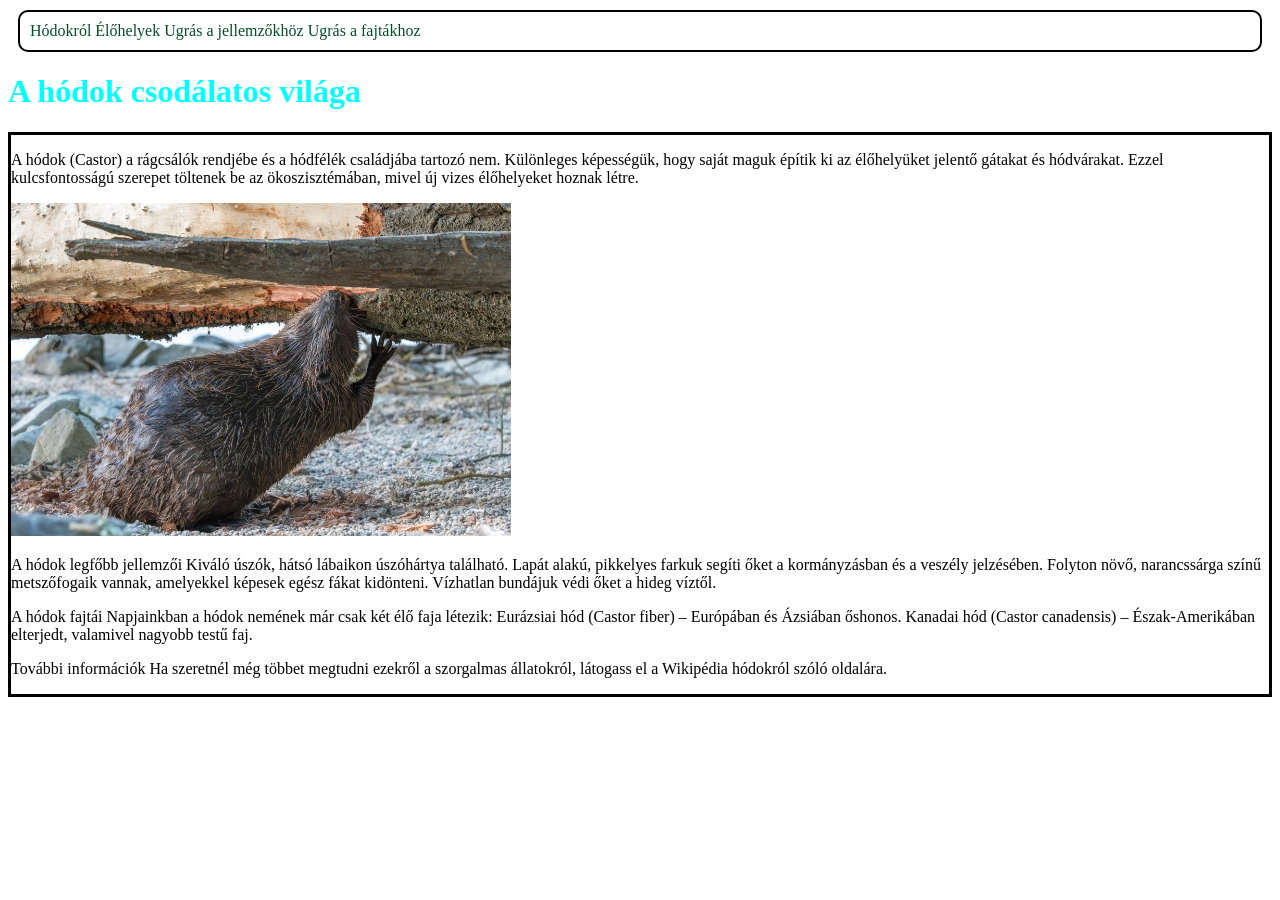
<file: index.html>
<!DOCTYPE html>
<html lang="en">
  <head>
    <meta charset="UTF-8" />
    <meta name="viewport" content="width=device-width, initial-scale=1.0" />
    <title>Takács Sándor</title>
    <meta name="description" content="" />
    <meta name="keywords" content="" />
    <link rel="stylesheet" href="stilus.css">
  </head>
  <body>
    <nav class="menu">
      <a href="index.html">Hódokról</a>
      <a href="elohely.html">Élőhelyek</a>
      <a href="#jellemzo">Ugrás a jellemzőkhöz</a>
      <a href="#fajta">Ugrás a fajtákhoz</a>
    </nav>
    <header>
      <h1>A hódok csodálatos világa</h1>
    </header>
    <main>
      <article class="tartalom">
        <p>
          A hódok (Castor) a rágcsálók rendjébe és a hódfélék családjába tartozó
          nem. Különleges képességük, hogy saját maguk építik ki az élőhelyüket
          jelentő gátakat és hódvárakat. Ezzel kulcsfontosságú szerepet töltenek
          be az ökoszisztémában, mivel új vizes élőhelyeket hoznak létre.
        </p>
        <img
          src="hod1.jpeg"
          alt="Egy hód a vízparton ágát rágcsál"
          width="500"
        />
      </article>
      <article>
            <div class="cikk">
                <p>A hódok legfőbb jellemzői
                    Kiváló úszók, hátsó lábaikon úszóhártya található.
                    Lapát alakú, pikkelyes farkuk segíti őket a kormányzásban és a veszély jelzésében.
                    Folyton növő, narancssárga színű metszőfogaik vannak, amelyekkel képesek egész fákat kidönteni.
                    Vízhatlan bundájuk védi őket a hideg víztől.
                </p>
            </div>

            <div class="cikk">
                <p>A hódok fajtái
                    Napjainkban a hódok nemének már csak két élő faja létezik:
                    
                    Eurázsiai hód (Castor fiber) – Európában és Ázsiában őshonos.
                    Kanadai hód (Castor canadensis) – Észak-Amerikában elterjedt, valamivel nagyobb testű faj.
                </p>
            </div>
        </article>
        <footer class="lablec">
            <p>További információk
                Ha szeretnél még többet megtudni ezekről a szorgalmas állatokról, látogass el a Wikipédia hódokról szóló oldalára.
            </p>
        </footer>
    </main>
  </body>
</html>
</file>
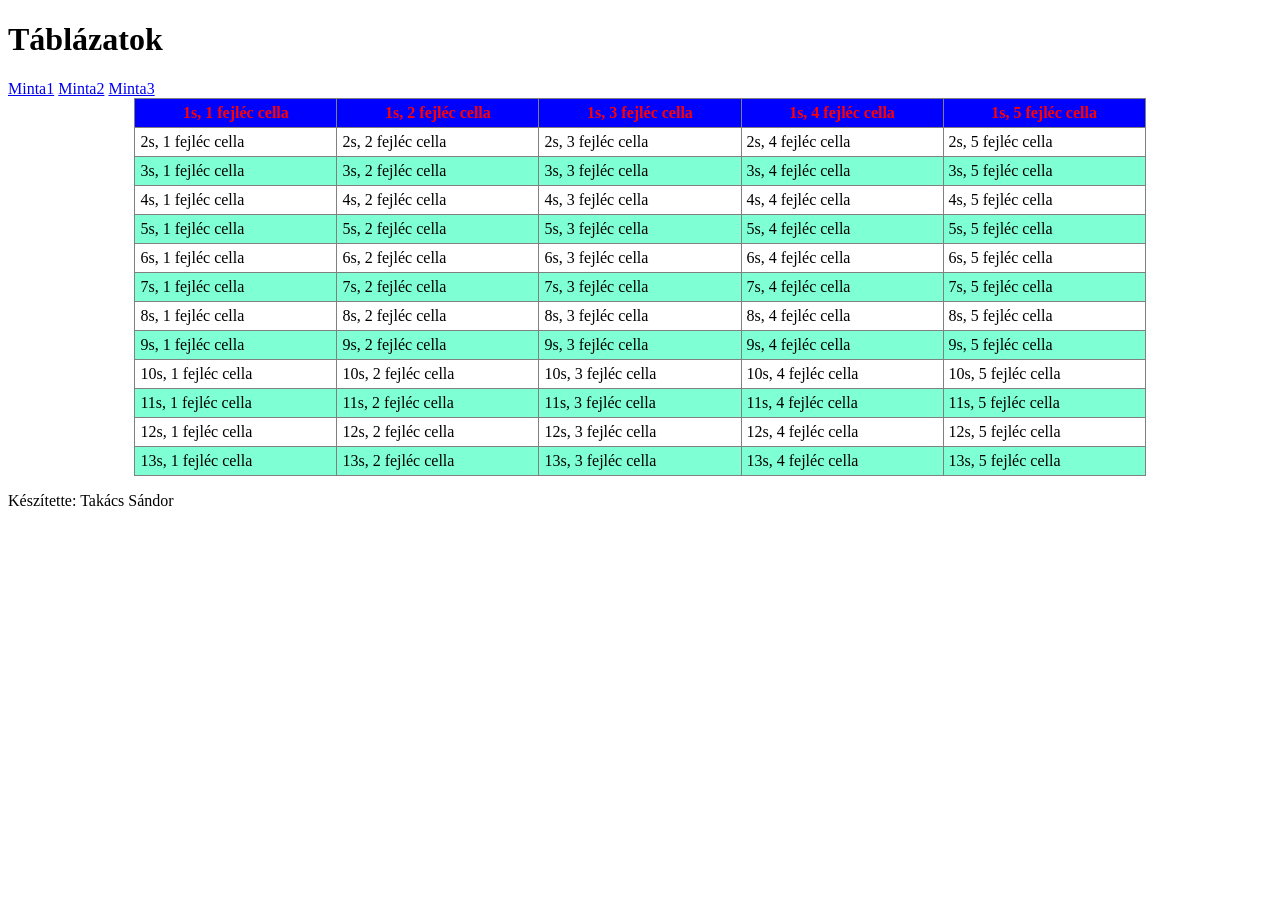
<file: minta tablazat/index.html>
<!DOCTYPE html>
<html lang="en">
<head>
    <meta charset="UTF-8">
    <meta name="viewport" content="width=device-width, initial-scale=1.0">
    <title>Takács Sándor</title>
    <link rel="stylesheet" href="stile.css">
</head>
<body>
    <main>
        <header>
            <h1>Táblázatok</h1>
        </header>
        <nav>
            <a href="index.html">Minta1</a>
            <a href="tablazat2.html">Minta2</a>
            <a href="#">Minta3</a>
        </nav>
        <article>
            <table>
                <tr>
                    <th>1s, 1 fejléc cella</th>
                    <th>1s, 2 fejléc cella</th>
                    <th>1s, 3 fejléc cella</th>
                    <th>1s, 4 fejléc cella</th>
                    <th>1s, 5 fejléc cella</th>
                </tr>
                <tr>
                    <td>2s, 1 fejléc cella</td>
                    <td>2s, 2 fejléc cella</td>
                    <td>2s, 3 fejléc cella</td>
                    <td>2s, 4 fejléc cella</td>
                    <td>2s, 5 fejléc cella</td>
                </tr>
                <tr>
                    <td>3s, 1 fejléc cella</td>
                    <td>3s, 2 fejléc cella</td>
                    <td>3s, 3 fejléc cella</td>
                    <td>3s, 4 fejléc cella</td>
                    <td>3s, 5 fejléc cella</td>
                </tr>
                <tr>
                    <td>4s, 1 fejléc cella</td>
                    <td>4s, 2 fejléc cella</td>
                    <td>4s, 3 fejléc cella</td>
                    <td>4s, 4 fejléc cella</td>
                    <td>4s, 5 fejléc cella</td>
                </tr>
                <tr>
                    <td>5s, 1 fejléc cella</td>
                    <td>5s, 2 fejléc cella</td>
                    <td>5s, 3 fejléc cella</td>
                    <td>5s, 4 fejléc cella</td>
                    <td>5s, 5 fejléc cella</td>
                </tr>
                <tr>
                    <td>6s, 1 fejléc cella</td>
                    <td>6s, 2 fejléc cella</td>
                    <td>6s, 3 fejléc cella</td>
                    <td>6s, 4 fejléc cella</td>
                    <td>6s, 5 fejléc cella</td>
                </tr>
                <tr>
                    <td>7s, 1 fejléc cella</td>
                    <td>7s, 2 fejléc cella</td>
                    <td>7s, 3 fejléc cella</td>
                    <td>7s, 4 fejléc cella</td>
                    <td>7s, 5 fejléc cella</td>
                </tr>
                <tr>
                    <td>8s, 1 fejléc cella</td>
                    <td>8s, 2 fejléc cella</td>
                    <td>8s, 3 fejléc cella</td>
                    <td>8s, 4 fejléc cella</td>
                    <td>8s, 5 fejléc cella</td>
                </tr>
                <tr>
                    <td>9s, 1 fejléc cella</td>
                    <td>9s, 2 fejléc cella</td>
                    <td>9s, 3 fejléc cella</td>
                    <td>9s, 4 fejléc cella</td>
                    <td>9s, 5 fejléc cella</td>
                </tr>
                <tr>
                    <td>10s, 1 fejléc cella</td>
                    <td>10s, 2 fejléc cella</td>
                    <td>10s, 3 fejléc cella</td>
                    <td>10s, 4 fejléc cella</td>
                    <td>10s, 5 fejléc cella</td>
                </tr>
                <tr>
                    <td>11s, 1 fejléc cella</td>
                    <td>11s, 2 fejléc cella</td>
                    <td>11s, 3 fejléc cella</td>
                    <td>11s, 4 fejléc cella</td>
                    <td>11s, 5 fejléc cella</td>
                </tr>
                <tr>
                    <td>12s, 1 fejléc cella</td>
                    <td>12s, 2 fejléc cella</td>
                    <td>12s, 3 fejléc cella</td>
                    <td>12s, 4 fejléc cella</td>
                    <td>12s, 5 fejléc cella</td>
                </tr>
                <tr>
                    <td>13s, 1 fejléc cella</td>
                    <td>13s, 2 fejléc cella</td>
                    <td>13s, 3 fejléc cella</td>
                    <td>13s, 4 fejléc cella</td>
                    <td>13s, 5 fejléc cella</td>
                </tr>
            </table>
        </article>
        <footer>
            <p>Készítette: Takács Sándor</p>
        </footer>
    </main>
</body>
</html>
</file>
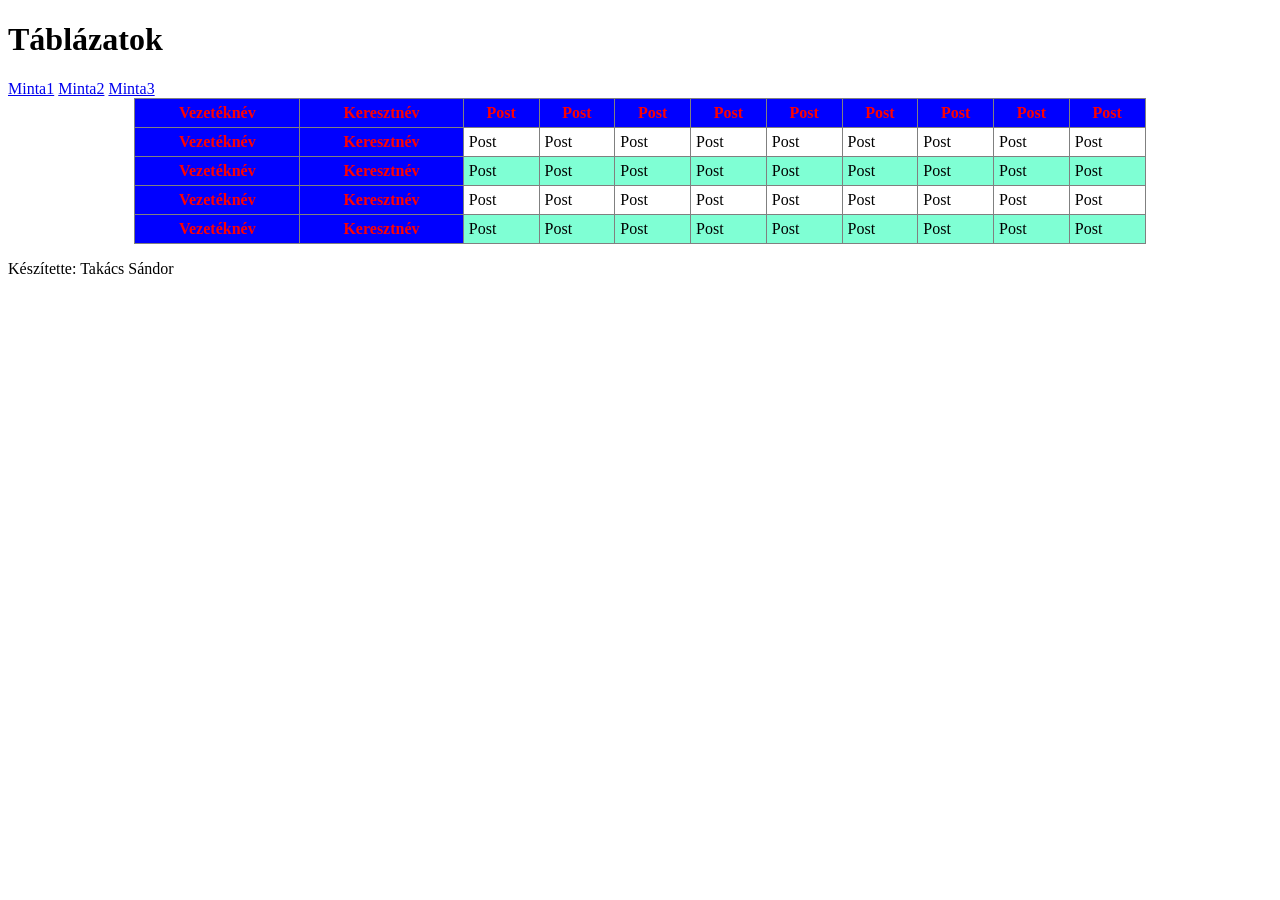
<file: minta tablazat/tablazat2.html>
<!DOCTYPE html>
<html lang="en">
<head>
    <meta charset="UTF-8">
    <meta name="viewport" content="width=device-width, initial-scale=1.0">
    <title>Takács Sándor</title>
    <link rel="stylesheet" href="stilus2.css">
</head>
<body>
    <main>
        <header>
            <h1>Táblázatok</h1>
        </header>
        <nav>
            <a href="index.html">Minta1</a>
            <a href="tablazat2.html">Minta2</a>
            <a href="#">Minta3</a>
        </nav>
        <article>
           <table>
                <tr>
                    <th>Vezetéknév</th>
                    <th>Keresztnév</th>
                    <th>Post</th>
                    <th>Post</th>
                    <th>Post</th>
                    <th>Post</th>
                    <th>Post</th>
                    <th>Post</th>
                    <th>Post</th>
                    <th>Post</th>
                    <th>Post</th>
                </tr>
                <tr>
                    <th>Vezetéknév</th>
                    <th>Keresztnév</th>
                    <td>Post</td>
                    <td>Post</td>
                    <td>Post</td>
                    <td>Post</td>
                    <td>Post</td>
                    <td>Post</td>
                    <td>Post</td>
                    <td>Post</td>
                    <td>Post</td>
                </tr>
                <tr>
                    <th>Vezetéknév</th>
                    <th>Keresztnév</th>
                    <td>Post</td>
                    <td>Post</td>
                    <td>Post</td>
                    <td>Post</td>
                    <td>Post</td>
                    <td>Post</td>
                    <td>Post</td>
                    <td>Post</td>
                    <td>Post</td>
                </tr>
                <tr>
                    <th>Vezetéknév</th>
                    <th>Keresztnév</th>
                    <td>Post</td>
                    <td>Post</td>
                    <td>Post</td>
                    <td>Post</td>
                    <td>Post</td>
                    <td>Post</td>
                    <td>Post</td>
                    <td>Post</td>
                    <td>Post</td>
                </tr>
                <tr>
                    <th>Vezetéknév</th>
                    <th>Keresztnév</th>
                    <td>Post</td>
                    <td>Post</td>
                    <td>Post</td>
                    <td>Post</td>
                    <td>Post</td>
                    <td>Post</td>
                    <td>Post</td>
                    <td>Post</td>
                    <td>Post</td>
                </tr>
           </table>
        </article>
        <footer>
            <p>Készítette: Takács Sándor</p>
        </footer>
    </main>
</body>
</html>
</file>
<file: stilus.css>
*{
    box-sizing: border-box;
}

header{
    color: aqua;
}

main{
    margin: auto;
    border: 3px solid ;
}

nav{
    border: 2px solid black;
    border-radius: 10px;
    margin: 10px;
    padding: 10px;
}

a{
    color: rgb(5, 77, 41);
    text-decoration: none;
}
</file>
<file: minta tablazat/stile.css>
*{
    box-sizing: border-box;
}

table, th, td{
    border: 1px solid gray;
    border-collapse: collapse;
}

td, th{
    padding: 5px;

}
table{
    width: 80%;
    margin:auto;
}

th{
    background-color: blue;
    color:red;
}

tr:nth-child(odd){
    background-color: aquamarine;
}

tr:hover {
    background-color: rgb(33, 2, 117);
    color: rgb(1, 158, 106);
    cursor: grab;
}
</file>
<file: minta tablazat/stilus2.css>
*{
    box-sizing: border-box;
}

table, th, td{
    border: 1px solid gray;
    border-collapse: collapse;
}

td, th{
    padding: 5px;

}
table{
    width: 80%;
    margin:auto;
}

th{
    background-color: blue;
    color:red;
}

tr:nth-child(odd){
    background-color: aquamarine;
}

tr:hover {
    background-color: rgb(33, 2, 117);
    color: rgb(1, 158, 106);
    cursor: grab;
}
</file>
